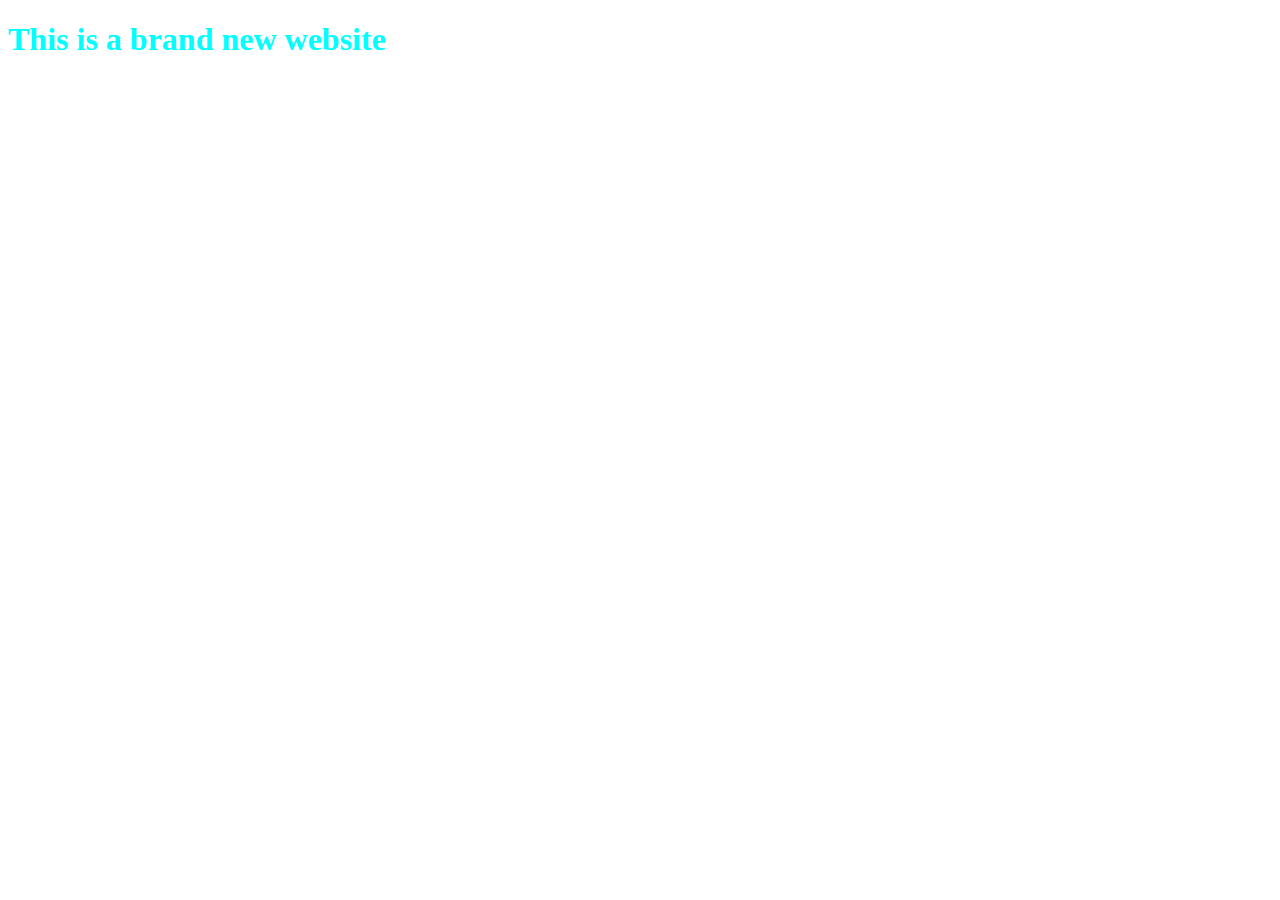
<file: index1.html>
<!doctype html>
<html>
<head>
	
<meta charset="utf-8">
<title>Where did everything go</title>
	
		
	
	
</head>
	<link rel="stylesheet" href="styles.css">

<body>
</body>
</html>
<h1>This is a brand new website<h1>
</file>
<file: styles.css>
@charset "utf-8";
/* CSS Document */
h1{color: aqua}
</file>
